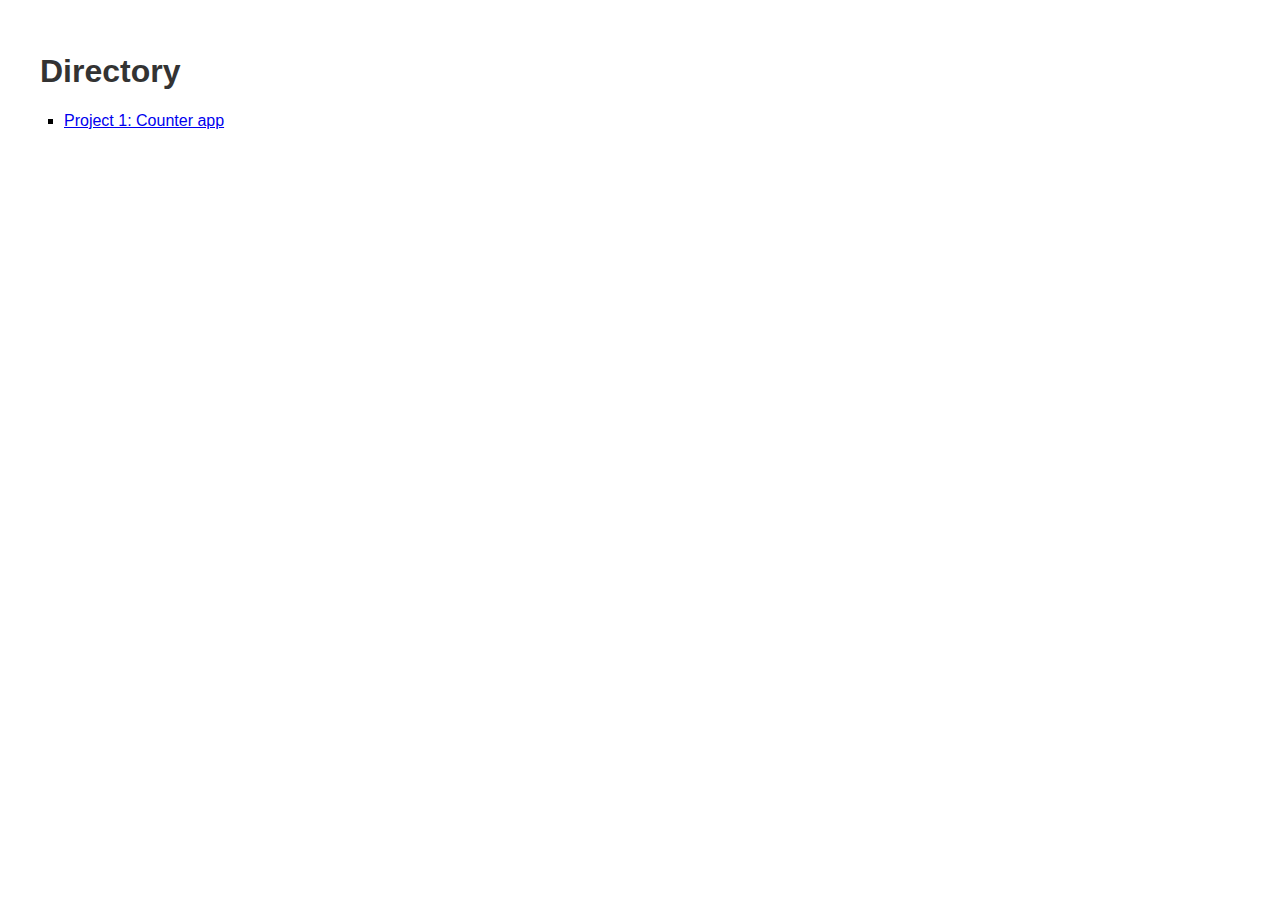
<file: index.html>
<!DOCTYPE html>
<html lang="en">
<head>
    <meta charset="UTF-8">
    <meta name="viewport" content="width=device-width, initial-scale=1.0">
    <title>Mini projects</title>
    <style>
        * {
            font-family:'Segoe UI', Tahoma, Geneva, Verdana, sans-serif;
        }
        h1 {
            padding: 1em 1em 0;
            /* border: 1px solid black; */
            color: #333;
        }
        ul {
            margin: 1em;
            list-style-type: square;
        }
        ul.a {
            /* color: green; */
            color: green;
        }
        a:visited {
            color: green;
            text-decoration: none;
        }
        a:hover {
            color: #333;
        }
    </style>
</head>
<body>
    <h1>Directory</h1>
    <ul>
        <li><a href="./project1/index.html">Project 1: Counter app</a></li>
    </ul>
</body>
</html>
</file>
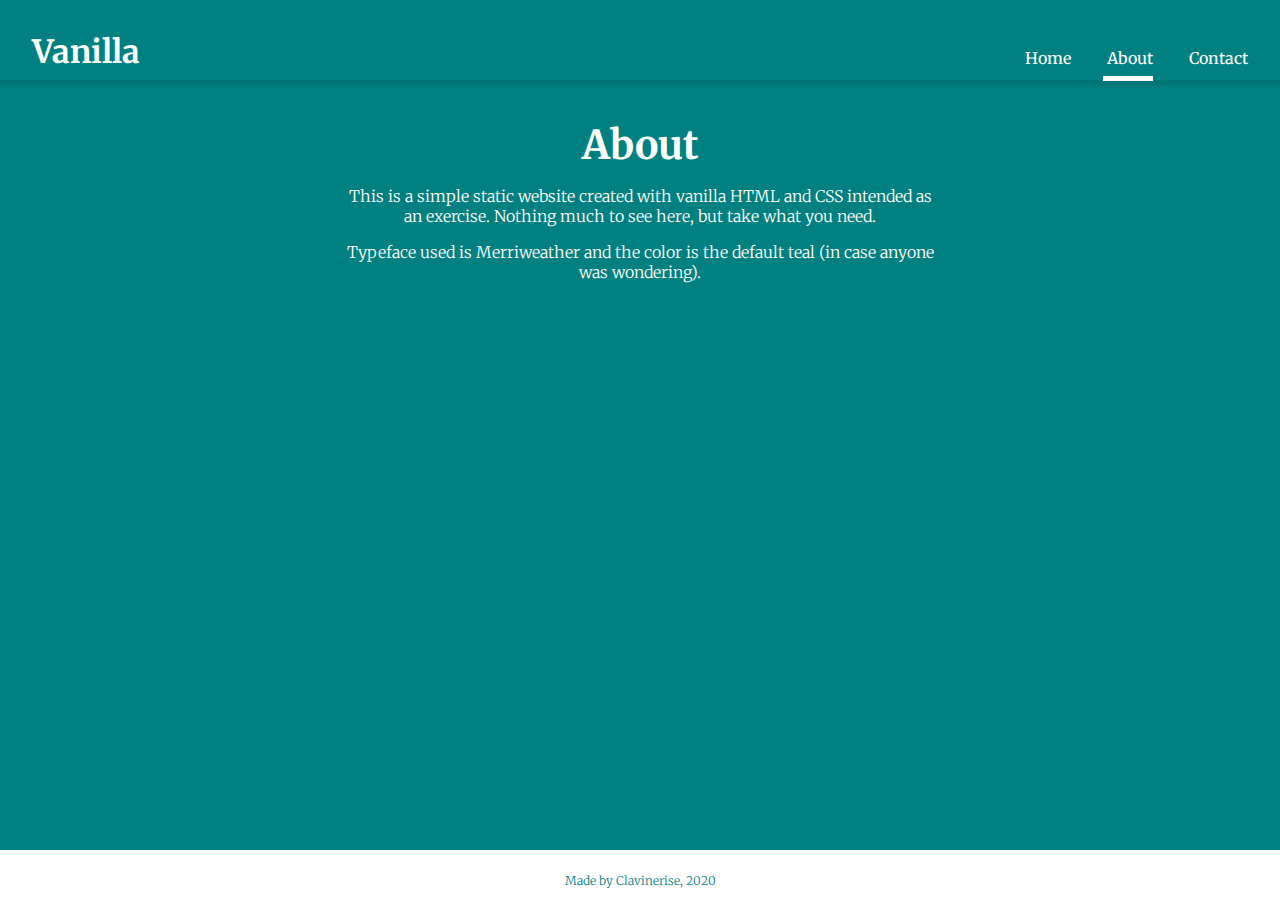
<file: project1/pages/about.html>
<!DOCTYPE html>
<html lang="en">
<head>
    <meta charset="UTF-8">
    <meta name="viewport" content="width=device-width, initial-scale=1.0">
    <title>Vanilla</title>
    <link href="https://fonts.googleapis.com/css2?family=Merriweather:ital,wght@0,300;0,900;1,900&display=swap" rel="stylesheet">
    <link rel="stylesheet" href="../common.css">
    <link rel="stylesheet" href="about.css">
</head>
<body>
    <header class="topnav">
        <h1 class="nav-title">Vanilla</h1>
        <div class="topnav-right">
            <ul>
                <li><a href="../index.html">Home</a></li>
                <li><a href="./pages/about.html">About</a></li>
                <li><a href="./contact.html">Contact</a></li>
                <div class="underbar"></div>
            </ul>
            <a href="#" class="hamburger">
                <div class="bar"></div>
                <div class="bar"></div>
                <div class="bar"></div>
            </a>
        </div>
    </header>
    <div class="main-body">
        <div class="main-text-sm">
            <h1>About</h1>
        </div>
        <p>
            This is a simple static website created with vanilla HTML and CSS intended as an exercise. Nothing much to see here, but take what you need.
        </p>
        <p>
            Typeface used is Merriweather and the color is the default teal (in case anyone was wondering).
        </p>
    </div>
    <footer class="footer">
        <div class="footer-text">Made by Clavinerise, 2020</div>
    </footer>
</body>
</html>
</file>
<file: project1/common.css>
* {
    font-family: 'Merriweather', serif;
    margin: 0;
    padding: 0;
}

body {
    background: teal;
}
.topnav {
    box-shadow: 0px 3px 5px 2px rgba(0, 0, 0, 0.1);
    min-height: 80px;
}

.topnav ul {
    list-style-type: none;
    padding: 3rem 1rem 0;
}

.topnav li {
    display: inline;
    padding: 1rem;
}

.topnav a {
    color: white;
    text-decoration: none;
    border-bottom: transparent;
    transition-duration: 0.2s;
}

.topnav-right {
    float: right;
}

.nav-title {
    color: white;
    padding: 2rem 2rem 0;
    display: inline-block;
}

.main-body {
    width: 100%;
    display: block;
    text-align: center;
}

.main-text {
    padding: 1em;
    color: white;
    font-size: 50px;
    /* text-decoration: underline coral; */
}

.main-counter button {
    margin: 10px auto;
    border-radius: 5px;
    font-size: 16px;
    padding: .5em;
    background-color: transparent;
    border: 1px white solid;
    color: white;
    transition-duration: 0.2s;
}

.main-counter button:hover {
    background-color: white;
    color: teal;
}

.main-counter .reset {
    border: none;
}

.count-text {
    width: 100px;
    font-size: 16px;
    text-align: right;
    margin: 0;
    padding: 8px;
    color: #333;
    border-radius: 5px;
    border: 0px;
}

.count-text::-webkit-outer-spin-button,
.count-text::-webkit-inner-spin-button {
    -webkit-appearance: none;
    margin: 0;
}

input[type=number] {
    -moz-appearance: textfield;
}

.bar {
    width: 35px;
    height: 5px;
    background-color: white;
    margin: 6px 0;
    border-radius: 5px;
}

.underbar {
    width: 50px;
    height: 5px;
    margin: .5em 1em 0;
    background: #fff;
    transition: 0.5s ease;
}

.topnav li:nth-child(2):hover ~ .underbar {
    margin-left: 37%;
}
.topnav li:nth-child(3):hover ~ .underbar {
    margin-left: 70%;
    width: 60px;
}

.topnav .hamburger {
    display: none;
}

.footer {
    position: fixed;
    background-color: #fff;
    bottom: 0;
    left: 0;
    width: 100%;
    min-height: 50px;
    z-index: 100;
    display: flex;
    align-items: flex-end;
    justify-content: center;
}

.footer-text {
    padding: 1em;
    color: teal;
    text-align: center;
    font-weight: 300;
    font-size: 12px;
}

@media screen and (max-width: 600px) {
    .topnav .hamburger {
        display: block;
        position: absolute;
        right: 1rem;
        top: 1.5rem;
    }
    .topnav ul {
        display: none;
    }
    .main-text {
        font-size: 30px;
    }
    .footer {
        display: none;
    }
}

@media screen and (max-height: 600px) {
    .footer {
        display: none;
    }
}
</file>
<file: project1/pages/about.css>
.main-text-sm {
    padding: 2em 0 0em;
    color: white;
    font-size: 20px;
}

.main-body p {
    color: white;
    padding: 1em 3rem 0;
    font-weight: 300;
    max-width: 600px;
    font-size: 16px;
    margin: auto;
}

.underbar {
    width: 50px;
    height: 5px;
    margin: .5em 37% 0;
    background: #fff;
    transition: 0.5s ease;
}

.topnav li:nth-child(1):hover ~ .underbar {
    margin-left: 1em;
}
.topnav li:nth-child(3):hover ~ .underbar {
    margin-left: 70%;
    width: 60px;
}
</file>
